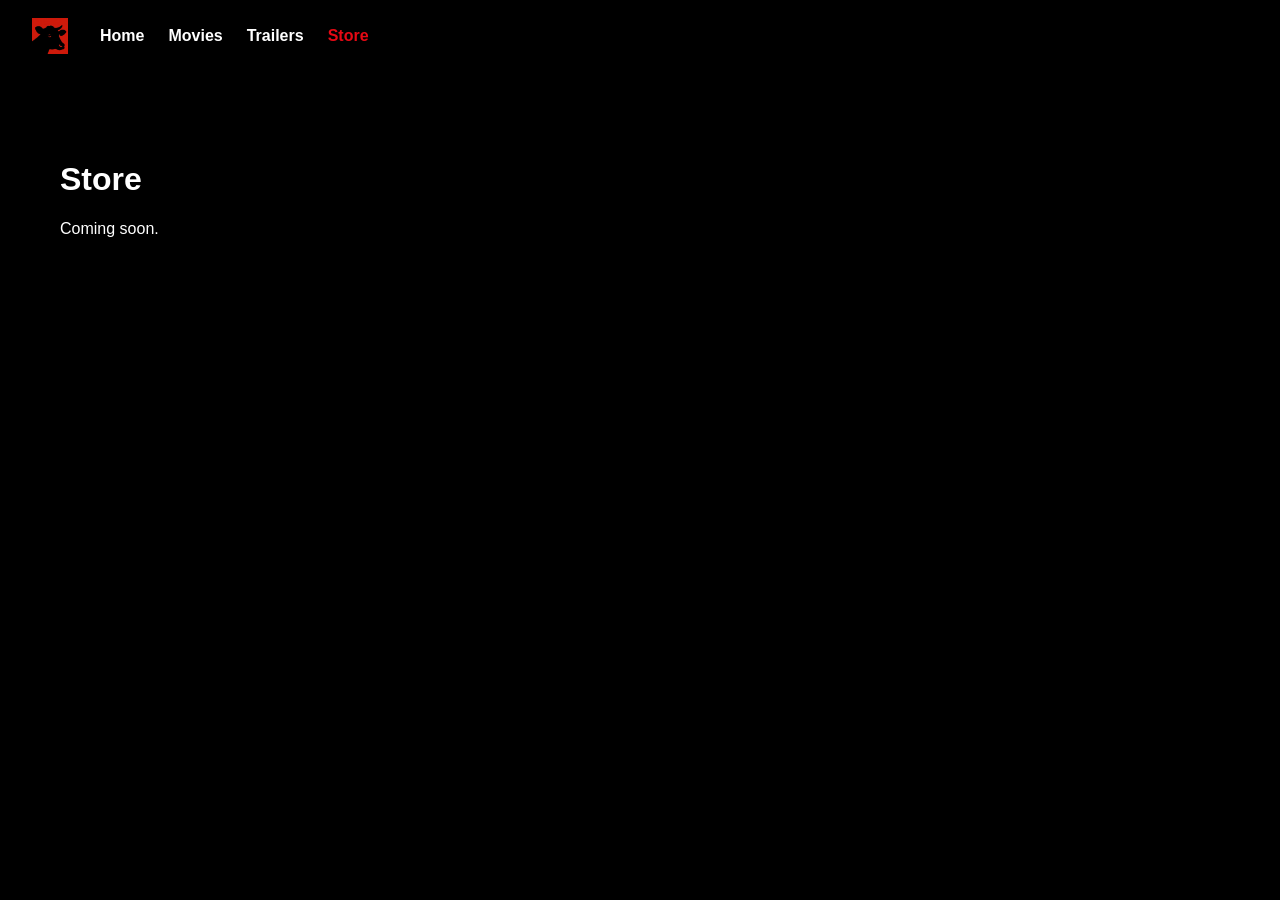
<file: store.html>
<!DOCTYPE html>
<html lang="en">
<head>
  <meta charset="UTF-8" />
  <title>Store | Cowpoke Studios</title>
  <meta name="viewport" content="width=device-width, initial-scale=1" />
  <link rel="stylesheet" href="styles.css" />
</head>
<body>

<header class="nav">
  <img src="images/cow-logo.png" class="logo" />
  <nav>
    <a href="index.html">Home</a>
    <a href="movies.html">Movies</a>
    <a href="trailers.html">Trailers</a>
    <a href="store.html" class="active">Store</a>
  </nav>
</header>

<main class="placeholder">
  <h1>Store</h1>
  <p>Coming soon.</p>
</main>

</body>
</html>
</file>
<file: styles.css>
:root {
  --bg: #000;
  --fg: #fff;
  --accent: #e50914;
}

* {
  box-sizing: border-box;
}

body {
  margin: 0;
  background: var(--bg);
  color: var(--fg);
  font-family: Arial, Helvetica, sans-serif;
}

/* =======================
   NAV
======================= */

.nav {
  position: fixed;
  top: 0;
  width: 100%;
  height: 72px;
  background: linear-gradient(to bottom, rgba(0,0,0,.95), rgba(0,0,0,0));
  display: flex;
  align-items: center;
  padding: 0 32px;
  gap: 32px;
  z-index: 100;
}

.logo {
  height: 36px;
  display: block;
}

.logo-link {
  display: flex;
  align-items: center;
}

.nav nav {
  display: flex;
  gap: 24px;
}

.nav a {
  color: white;
  text-decoration: none;
  font-weight: 600;
}

.nav a.active {
  color: var(--accent);
}

/* =======================
   HERO
======================= */

.hero {
  position: relative;
  height: 80vh;
  min-height: 520px;
  background-size: cover;
  background-position: center;
}

.hero-overlay {
  position: absolute;
  inset: 0;
  background: linear-gradient(
    to right,
    rgba(0,0,0,.9),
    rgba(0,0,0,.3)
  );
}

.hero-content {
  position: relative;
  height: 100%;
  display: flex;
  flex-direction: column;
  justify-content: center;
  padding: 0 60px;
  max-width: 620px;
}

.hero-content h1 {
  font-size: 2.6rem;
  margin-bottom: 20px;
}

.hero-content button {
  width: fit-content;
  background: var(--accent);
  color: white;
  border: none;
  padding: 14px 28px;
  font-size: 16px;
  font-weight: bold;
  cursor: pointer;
  border-radius: 4px;
}

.hero-content button:hover {
  background: #ff1e1e;
}

/* =======================
   MAIN / SECTIONS
======================= */

main {
  padding-top: 72px; /* exactly nav height */
}

.section {
  padding: 40px 60px;
}

.section h2 {
  margin-bottom: 16px;
}

/* =======================
   ROWS (HOME PAGE)
======================= */

.row {
  display: flex;
  gap: 20px;
  overflow-x: auto;
  padding-bottom: 10px;
}

.row::-webkit-scrollbar {
  height: 8px;
}

.row::-webkit-scrollbar-thumb {
  background: rgba(255,255,255,.2);
  border-radius: 4px;
}

/* =======================
   VIDEO CARDS
======================= */

.video-card {
  position: relative;
  flex: 0 0 320px; /* IMPORTANT: fixes row layout */
  aspect-ratio: 16 / 9;
  background-size: cover;
  background-position: center;
  border-radius: 10px;
  cursor: pointer;
  overflow: hidden;
  transition: transform .25s ease;
}

.video-card:hover {
  transform: scale(1.05);
}

.video-overlay {
  position: absolute;
  inset: 0;
  background: linear-gradient(
    to top,
    rgba(0,0,0,.85),
    rgba(0,0,0,.2)
  );
  display: flex;
  flex-direction: column;
  justify-content: flex-end;
  padding: 14px;
  opacity: 0;
  transition: opacity .2s ease;
}

.video-card:hover .video-overlay {
  opacity: 1;
}

.play-icon {
  position: absolute;
  inset: 0;
  display: flex;
  align-items: center;
  justify-content: center;
  font-size: 52px;
}

.video-title {
  font-size: 14px;
  font-weight: bold;
}

/* =======================
   GRID PAGES (MOVIES / TRAILERS)
======================= */

.grid-page {
  padding: 120px 60px 60px;
}

.grid-page h1 {
  margin-bottom: 32px;
}

.grid {
  display: grid;
  grid-template-columns: repeat(auto-fill, minmax(360px, 1fr));
  gap: 30px;
}

/* =======================
   STORE PLACEHOLDER
======================= */

.placeholder {
  padding: 140px 60px;
}

/* =======================
   MOBILE TWEAKS
======================= */

@media (max-width: 768px) {
  .hero-content {
    padding: 0 24px;
  }

  .section {
    padding: 30px 24px;
  }

  .grid-page {
    padding: 110px 24px 40px;
  }

  .video-card {
    flex: 0 0 260px;
  }
}
</file>
